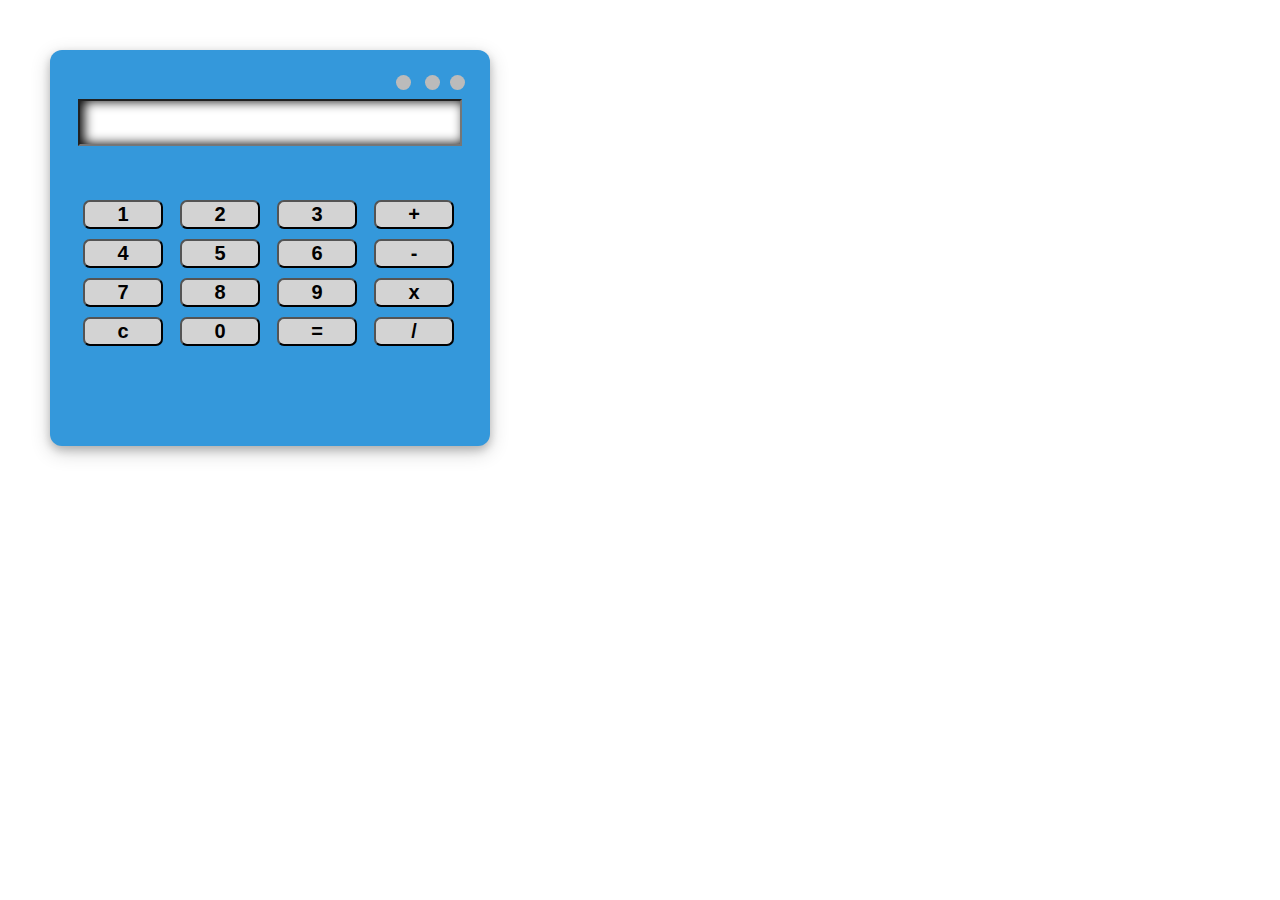
<file: calculator.html>
<!DOCTYPE html>
<html lang="en">
  <head>
    <title>calc</title>
    <meta charset="UTF-8" />
    <meta name="viewport" content="width=device-width, initial-scale=1" />
    <link href="css/index.css" rel="stylesheet" />
    <link href="css/settings.css" rel="stylesheet" />
    <link href="css/calculator.css" rel="stylesheet" />
  </head>
  <body style="background: none !important">
    <div id="calc-contain">
      <div class="window-buttons" style="float: right">
        <span class="dot min" id="mini"></span>
        <span class="dot max" id="maxi"></span>
        <span class="dot close" id="closeBut"></span>
      </div>
      <form name="calculator">
        <input type="text" name="answer" />
        <br />
        <h1 id="tabName"></h1>
        <input
          type="button"
          value=" 1 "
          onclick="calculator.answer.value += '1'"
        />
        <input
          type="button"
          value=" 2 "
          onclick="calculator.answer.value += '2'"
        />
        <input
          type="button"
          value=" 3 "
          onclick="calculator.answer.value += '3'"
        />
        <input
          type="button"
          value=" + "
          onclick="calculator.answer.value += '+'"
        />
        <br />

        <input
          type="button"
          value=" 4 "
          onclick="calculator.answer.value += '4'"
        />
        <input
          type="button"
          value=" 5 "
          onclick="calculator.answer.value += '5'"
        />
        <input
          type="button"
          value=" 6 "
          onclick="calculator.answer.value += '6'"
        />
        <input
          type="button"
          value=" - "
          onclick="calculator.answer.value += '-'"
        />
        <br />

        <input
          type="button"
          value=" 7 "
          onclick="calculator.answer.value += '7'"
        />
        <input
          type="button"
          value=" 8 "
          onclick="calculator.answer.value += '8'"
        />
        <input
          type="button"
          value=" 9 "
          onclick="calculator.answer.value += '9'"
        />
        <input
          type="button"
          value=" x "
          onclick="calculator.answer.value += '*'"
        />
        <br />

        <input
          type="button"
          value=" c "
          onclick="calculator.answer.value = ''"
        />
        <input
          type="button"
          value=" 0 "
          onclick="calculator.answer.value += '0'"
        />
        <input
          type="button"
          value=" = "
          onclick="calculator.answer.value = eval(calculator.answer.value)"
        />
        <input
          type="button"
          value=" / "
          onclick="calculator.answer.value += '/'"
        />
        <br />
      </form>
    </div>
    <!-- <script src="src/start.js"></script> -->
    <script src="src/calculator.js"></script>
  </body>
</html>
</file>
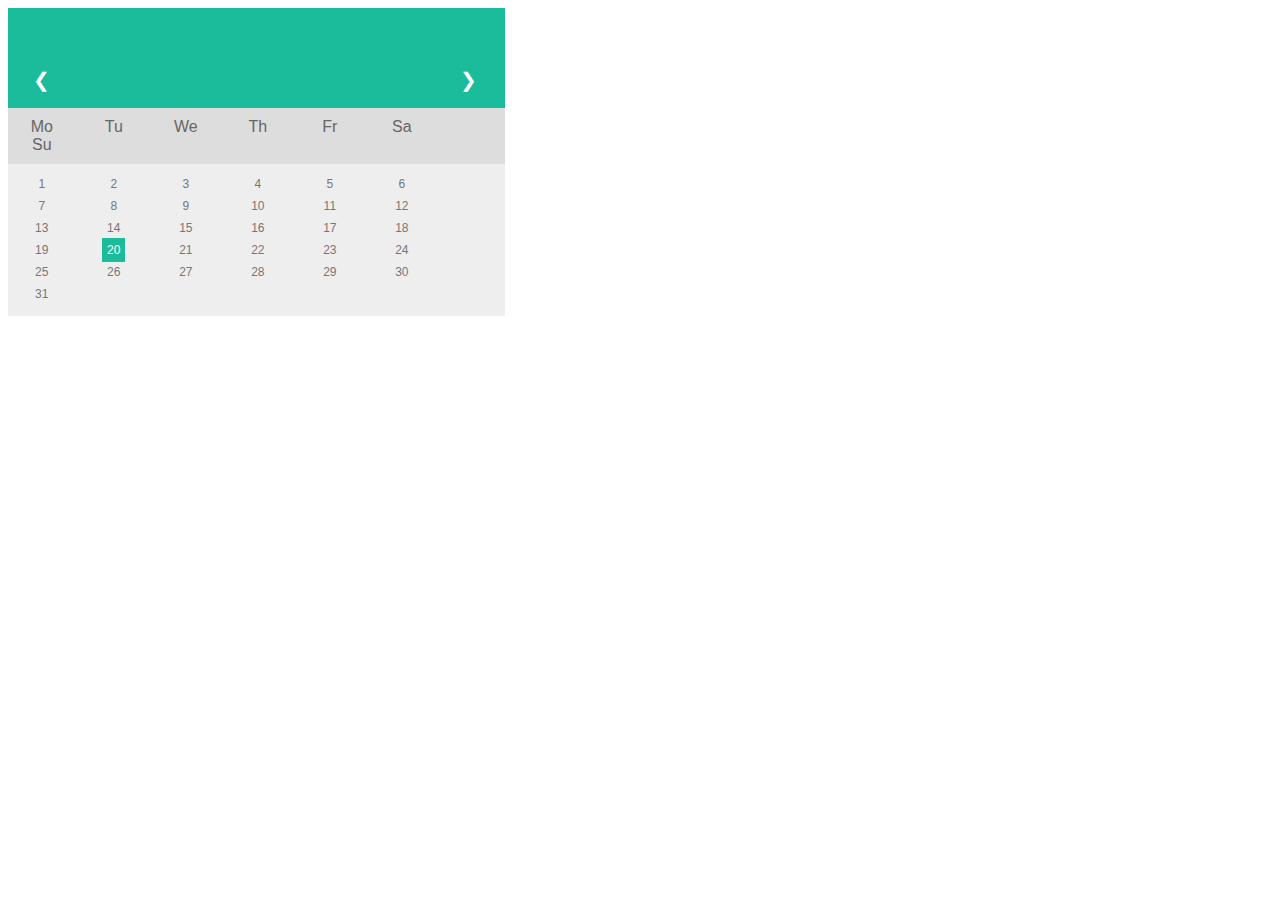
<file: calendar.html>
<!DOCTYPE html>
<html>
  <head>
    <title>Calculator</title>
    <link rel="stylesheet" href="css/calendar.css" />
  </head>
  <body>
    <div class="calendar-container">
      <div class="month">
        <ul>
          <li class="prev">&#10094;</li>
          <li class="next">&#10095;</li>
          <li id="date-section"></li>
        </ul>
      </div>

      <ul class="weekdays">
        <li>Mo</li>
        <li>Tu</li>
        <li>We</li>
        <li>Th</li>
        <li>Fr</li>
        <li>Sa</li>
        <li>Su</li>
      </ul>

      <ul class="days">
        <li>1</li>
        <li>2</li>
        <li>3</li>
        <li>4</li>
        <li>5</li>
        <li>6</li>
        <li>7</li>
        <li>8</li>
        <li>9</li>
        <li>10</li>
        <li>11</li>
        <li>12</li>
        <li>13</li>
        <li>14</li>
        <li>15</li>
        <li>16</li>
        <li>17</li>
        <li>18</li>
        <li>19</li>
        <li><span class="active">20</span></li>
        <li>21</li>
        <li>22</li>
        <li>23</li>
        <li>24</li>
        <li>25</li>
        <li>26</li>
        <li>27</li>
        <li>28</li>
        <li>29</li>
        <li>30</li>
        <li>31</li>
      </ul>
    </div>
    <script type="text/javascript" src="src/date-time.js"></script>
  </body>
</html>
</file>
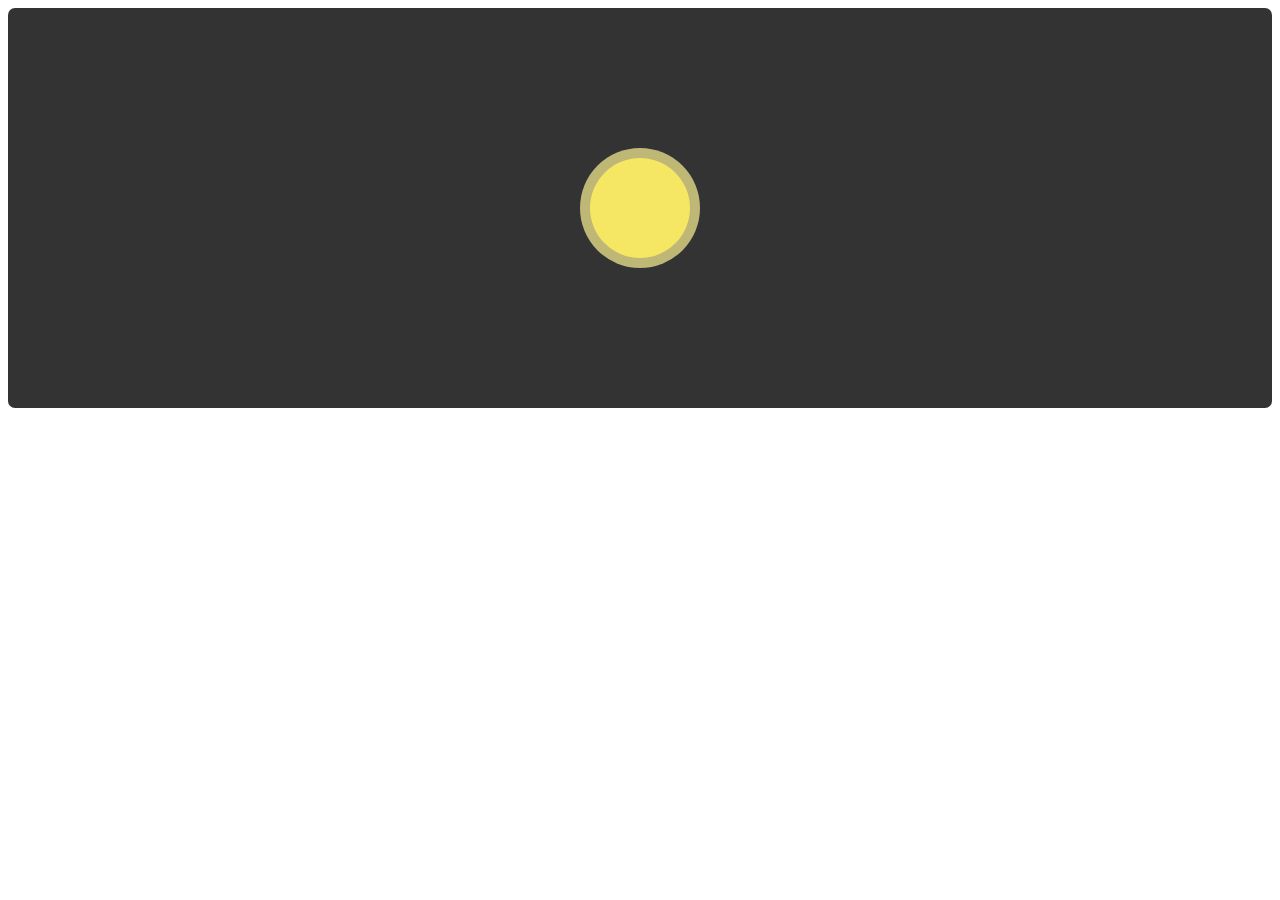
<file: dummy.html>
<!DOCTYPE html>
<html>
  <head>
    <meta
      name="viewport"
      content="width=device-width, 
        initial-scale=1.0, 
        user-scalable=no"
    />
    <title>Drag/Drop/Bounce</title>
    <style>
      #container {
        width: 100%;
        height: 400px;
        background-color: #333;
        display: flex;
        align-items: center;
        justify-content: center;
        overflow: hidden;
        border-radius: 7px;
        touch-action: none;
      }
      #item {
        width: 100px;
        height: 100px;
        background-color: rgb(245, 230, 99);
        border: 10px solid rgba(136, 136, 136, 0.5);
        border-radius: 50%;
        touch-action: none;
        user-select: none;
      }
      #item:active {
        background-color: rgba(168, 218, 220, 1);
      }
      #item:hover {
        cursor: pointer;
        border-width: 20px;
      }
    </style>
  </head>

  <body>
    <div id="outerContainer">
      <div id="container">
        <div id="item"></div>
      </div>
    </div>

    <script>
      var dragItem = document.querySelector("#item");
      var container = document.querySelector("#container");

      var active = false;
      var currentX;
      var currentY;
      var initialX;
      var initialY;
      var xOffset = 0;
      var yOffset = 0;

      container.addEventListener("touchstart", dragStart, false);
      container.addEventListener("touchend", dragEnd, false);
      container.addEventListener("touchmove", drag, false);

      container.addEventListener("mousedown", dragStart, false);
      container.addEventListener("mouseup", dragEnd, false);
      container.addEventListener("mousemove", drag, false);

      function dragStart(e) {
        if (e.type === "touchstart") {
          initialX = e.touches[0].clientX - xOffset;
          initialY = e.touches[0].clientY - yOffset;
        } else {
          initialX = e.clientX - xOffset;
          initialY = e.clientY - yOffset;
        }

        if (e.target === dragItem) {
          active = true;
        }
      }

      function dragEnd(e) {
        initialX = currentX;
        initialY = currentY;

        active = false;
      }

      function drag(e) {
        if (active) {
          e.preventDefault();

          if (e.type === "touchmove") {
            currentX = e.touches[0].clientX - initialX;
            currentY = e.touches[0].clientY - initialY;
          } else {
            currentX = e.clientX - initialX;
            currentY = e.clientY - initialY;
          }

          xOffset = currentX;
          yOffset = currentY;

          setTranslate(currentX, currentY, dragItem);
        }
      }

      function setTranslate(xPos, yPos, el) {
        el.style.transform = "translate3d(" + xPos + "px, " + yPos + "px, 0)";
      }
    </script>
  </body>
</html>
</file>
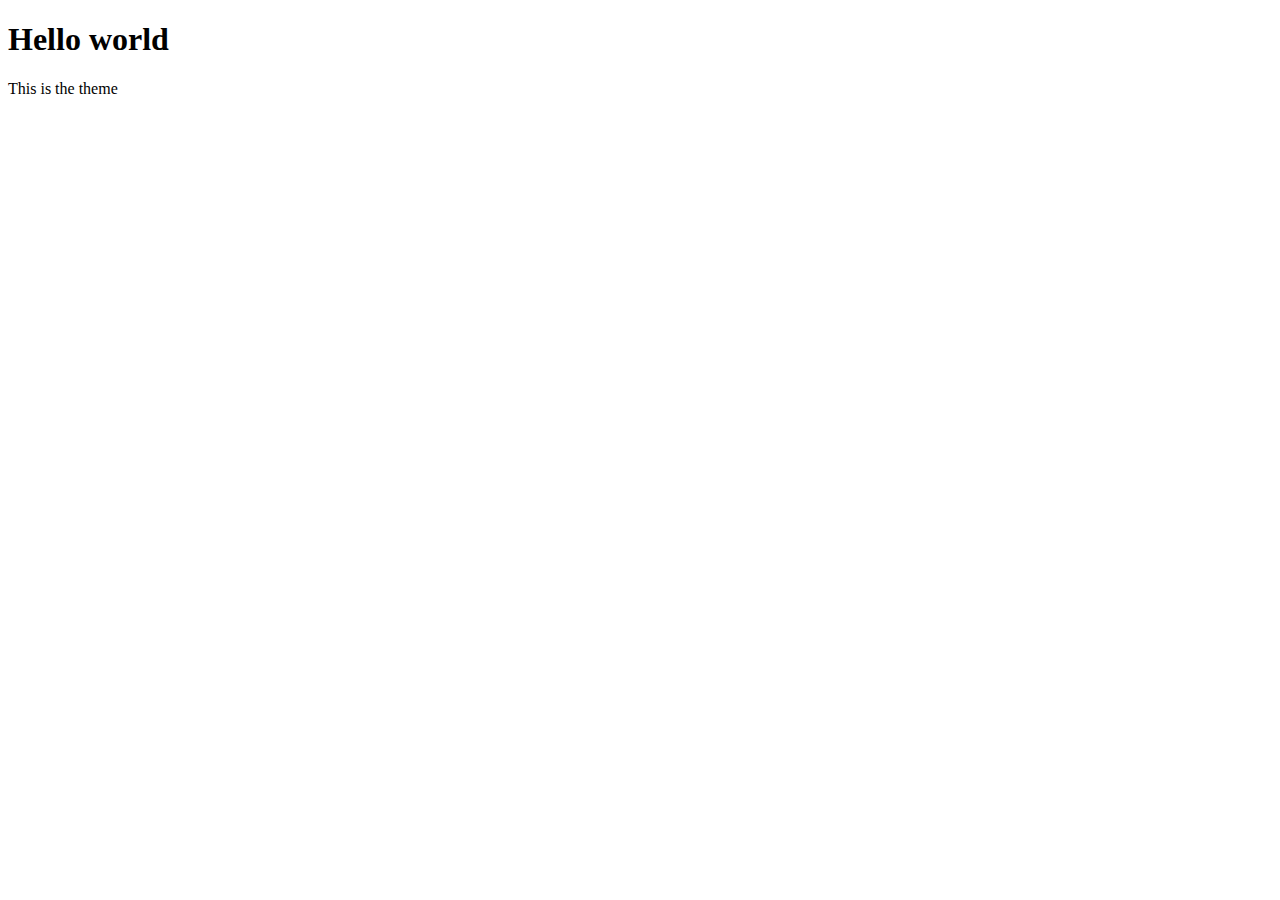
<file: theme.html>
<!DOCTYPE html>
<html lang="en">
  <head>
    <meta charset="UTF-8" />
    <meta name="viewport" content="width=device-width, initial-scale=1.0" />
    <meta http-equiv="X-UA-Compatible" content="ie=edge" />
    <title>Document</title>
  </head>
  <body>
    <h1>Hello world</h1>
    <p>This is the theme</p>
  </body>
</html>
</file>
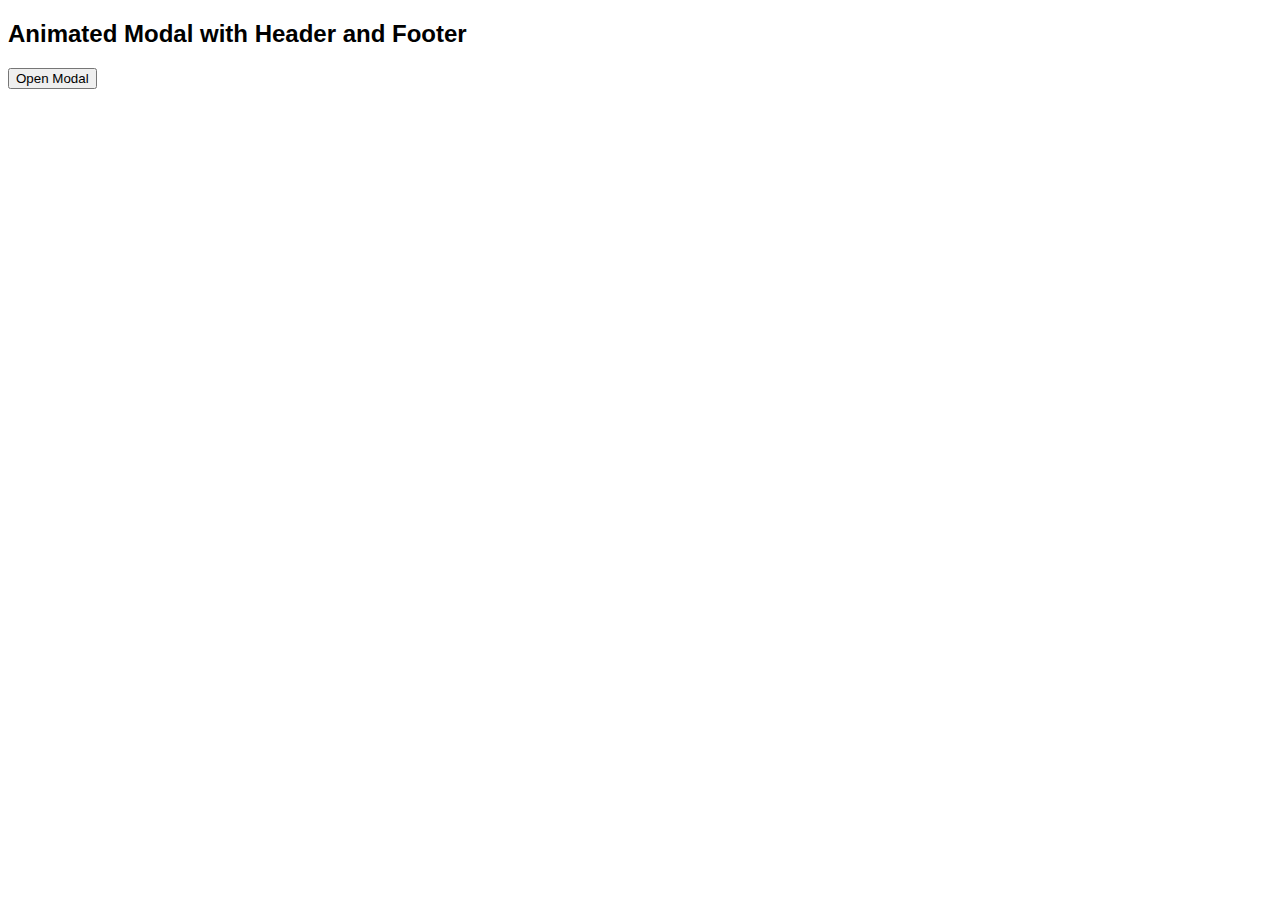
<file: window.html>
<!DOCTYPE html>
<html>
  <head>
    <meta name="viewport" content="width=device-width, initial-scale=1" />
    <title>Window</title>
    <style>
      body {
        font-family: Arial, Helvetica, sans-serif;
      }

      /* The Modal (background) */
      .modal {
        display: none; /* Hidden by default */
        position: fixed; /* Stay in place */
        z-index: 1; /* Sit on top */
        padding-top: 100px; /* Location of the box */
        left: 0;
        top: 0;
        width: 100%; /* Full width */
        height: 100%; /* Full height */
        overflow: auto; /* Enable scroll if needed */
        background-color: rgb(0, 0, 0); /* Fallback color */
        background-color: rgba(0, 0, 0, 0.4); /* Black w/ opacity */
      }

      /* Modal Content */
      .modal-content {
        position: relative;
        background-color: #fefefe;
        margin: auto;
        padding: 0;
        border: 1px solid #888;
        width: 80%;
        box-shadow: 0 4px 8px 0 rgba(0, 0, 0, 0.2),
          0 6px 20px 0 rgba(0, 0, 0, 0.19);
        -webkit-animation-name: animatetop;
        -webkit-animation-duration: 0.4s;
        animation-name: animatetop;
        animation-duration: 0.4s;
      }

      /* Add Animation */
      @-webkit-keyframes animatetop {
        from {
          top: -300px;
          opacity: 0;
        }
        to {
          top: 0;
          opacity: 1;
        }
      }

      @keyframes animatetop {
        from {
          top: -300px;
          opacity: 0;
        }
        to {
          top: 0;
          opacity: 1;
        }
      }

      /* The Close Button */
      .close {
        color: white;
        float: right;
        font-size: 28px;
        font-weight: bold;
      }

      .close:hover,
      .close:focus {
        color: #000;
        text-decoration: none;
        cursor: pointer;
      }

      .modal-header {
        padding: 2px 16px;
        background-color: #5cb85c;
        color: white;
      }

      .modal-body {
        padding: 2px 16px;
      }

      .modal-footer {
        padding: 2px 16px;
        background-color: #5cb85c;
        color: white;
      }
    </style>
  </head>
  <body>
    <h2>Animated Modal with Header and Footer</h2>

    <!-- Trigger/Open The Modal -->
    <button id="myBtn">Open Modal</button>

    <!-- The Modal -->
    <div id="myModal" class="modal">
      <!-- Modal content -->
      <div class="modal-content">
        <div class="modal-header">
          <span class="close">&times;</span>
          <h2>Modal Header</h2>
        </div>
        <div class="modal-body">
          <p>Some text in the Modal Body</p>
          <p>Some other text...</p>
        </div>
        <div class="modal-footer">
          <h3>Modal Footer</h3>
        </div>
      </div>
    </div>

    <script>
      // Get the modal
      var modal = document.getElementById("myModal");

      // Get the button that opens the modal
      var btn = document.getElementById("myBtn");

      // Get the <span> element that closes the modal
      var span = document.getElementsByClassName("close")[0];

      // When the user clicks the button, open the modal
      btn.onclick = function() {
        modal.style.display = "block";
      };

      // When the user clicks on <span> (x), close the modal
      span.onclick = function() {
        modal.style.display = "none";
      };

      // When the user clicks anywhere outside of the modal, close it
      window.onclick = function(event) {
        if (event.target == modal) {
          modal.style.display = "none";
        }
      };
    </script>
  </body>
</html>
</file>
<file: css/index.css>
body {
  background-color: #330000;
  background-image: url("data:image/svg+xml,%3Csvg xmlns='http://www.w3.org/2000/svg' width='100%25' height='100%25' viewBox='0 0 800 400'%3E%3Cdefs%3E%3CradialGradient id='a' cx='396' cy='281' r='514' gradientUnits='userSpaceOnUse'%3E%3Cstop offset='0' stop-color='%23D18'/%3E%3Cstop offset='1' stop-color='%23330000'/%3E%3C/radialGradient%3E%3ClinearGradient id='b' gradientUnits='userSpaceOnUse' x1='400' y1='148' x2='400' y2='333'%3E%3Cstop offset='0' stop-color='%23FA3' stop-opacity='0'/%3E%3Cstop offset='1' stop-color='%23FA3' stop-opacity='0.5'/%3E%3C/linearGradient%3E%3C/defs%3E%3Crect fill='url(%23a)' width='800' height='400'/%3E%3Cg fill-opacity='0.44'%3E%3Ccircle fill='url(%23b)' cx='267.5' cy='61' r='300'/%3E%3Ccircle fill='url(%23b)' cx='532.5' cy='61' r='300'/%3E%3Ccircle fill='url(%23b)' cx='400' cy='30' r='300'/%3E%3C/g%3E%3C/svg%3E");
  background-attachment: fixed;
  background-size: cover;
  margin: 0;
  padding: 0;
  /* border: 2px solid green; */
}

.desktop {
  position: relative;
  padding: 10px;
}

.header {
  text-align: center;
  background: #1abc9c;
  color: white;
}

.header h1 {
  font-size: 40px;
}

.navbar {
  overflow: hidden;
  background-color: #330000;
}

.navbar a {
  float: left;
  display: block;
  color: white;
  text-align: center;
  padding: 12px 10px;
  text-decoration: none;
}

.menubar {
  overflow: hidden;
  background-color: #1b507c;
  touch-action: none;
  user-select: none;
}

.menubar a {
  float: left;
  display: block;
  color: white;
  text-align: center;
  padding: 12px 10px;
  text-decoration: none;
  touch-action: none;
  user-select: none;
}

.navbar a.right {
  float: right;
  padding: 12px 14px;
}

.desktop-grid-container {
  padding: 5px;
}

.icon-container {
  width: 150px;
}

.icon-container button {
  font-size: 25px;
  padding-left: 0;
  padding: 10px;
  width: 100%;
  background: transparent;
  color: #fff;
  font-weight: bold;
  border:0;
}

.windows-grid-container {
  display: grid;
  grid-column-gap: 50px;
  grid-template-columns: auto auto auto;
  background-color: #1b507c;
  padding: 10px;
}

.grid-item {
  padding: 20px;
  font-size: 20px;
  text-align: center;
  cursor: pointer;
}

.desktop button {
  background-color: transparent;
  border: none;
  color: white;
  padding: 13px 25px;
  text-align: center;
  text-decoration: none;
  display: inline-block;
  border-radius: 3px;
  font-weight: bold;
  font-size: 16px;
  cursor: move;
}

p {
  font-size: 12px;
}

.dropbtn {
  background-color: #3498db;
  color: white;
  font-size: 16px;
  border: none;
  cursor: pointer;
}

.dropbtn:hover,
.dropbtn:focus {
  background-color: #2980b9;
}

.dropdown {
  position: relative;
  display: inline-block;
}

.dropdown-content {
  display: none;
  position: absolute;
  content: left;
  background-color: #f1f1f1;
  overflow: auto;
  box-shadow: 0px 8px 16px 0px rgba(0, 0, 0, 0.2);
  z-index: 2;
}

.dropdown-content a {
  color: #fff;
  padding: 12px 16px;
  text-decoration: none;
  display: block;
}

.dropdown a:hover {
  background-color: #ddd;
}

.show {
  display: block;
  float: right;
}

.setdropdown {
  background-color: #3498db;
  color: white;
  padding: 16px;
  font-size: 16px;
  border: none;
  cursor: pointer;
}

/* Dropdown button on hover & focus */

.setdropdown:hover,
.setdropdown:focus {
  background-color: #2980b9;
}

/* The container <div> - needed to position the dropdown content */

.setdropdown {
  position: relative;
  display: inline-block;
}

.recyclebin-window-style {
  left: 100px;
  top: 100px;
}

/* Dropdown Content (Hidden by Default) */

.setdropdown-content {
  display: none;
  position: absolute;
  margin: 10px;
  background-color: #eaeff5;
  border-radius: 5px;
  min-width: 500px;
  min-height: 500px;
  box-shadow: 0px 8px 16px 0px rgba(0, 0, 0, 0.2);
  z-index: 1;
  resize: both;
  overflow: auto;
}
/* Links inside the dropdown */

.setdropdown-content a {
  color: black;
  margin-top: 10px;
  padding: 12px 16px;
  text-decoration: none;
  display: block;
}

/* Show the dropdown menu (use JS to add this class to the .dropdown-content container when the user clicks on the dropdown button) */

.show {
  display: block;
}

#source container {
  position: fixed;
}
#windowDropdown {
  display: none;
  position: absolute;
  z-index: 1; /* Sit on top */
  left: 0;
  top: 0;
  width: 40%;
  height: 80%;
  margin: 50px;
  border-radius: 5px;
  background-color: #fff;
  resize: se-resize;
  touch-action: none;
  user-select: none;
}
.modal {
  display: none;
  position: fixed;
  z-index: 1;
  /* Sit on top */
  left: 0;
  top: 0;
  float: left;
  width: 50%;
  height: 100%;
  margin: 10px;
}

@-webkit-keyframes animatetop {
  from {
    top: -300px;
    opacity: 0;
  }
  to {
    top: 0;
    opacity: 1;
  }
}

@keyframes animatetop {
  from {
    top: -300px;
    opacity: 0;
  }
  to {
    top: 0;
    opacity: 1;
  }
}



.inputSection {
  margin: 5px;
}
textarea {
  width: 92%;
  height: 100%;
  padding: 20px;
}

#calc,
#cal {
  display: none;
  overflow: hidden;
  margin: auto;
  padding: 0;
  position: absolute;
  width: 100%;
  height: 100%;
  z-index: 1;
  -webkit-animation-name: animatetop;
  -webkit-animation-duration: 0.4s;
  animation-name: animatetop;
  animation-duration: 0.4s;
  cursor: se-resize;
}
.inputSection {
  position: relative;
}
.word-header {
  padding: 1px 10px;
  background-color: #2980b9;
  color: white;
  text-align: center;
}

.word-body {
  padding: 2px 16px;
}
.word-content {
  position: relative;
  background-color: #ffffff;
  margin: auto;
  padding: 0;
  border: 1px solid #888;
  width: 80%;
  box-shadow: 0 4px 8px 0 rgba(0, 0, 0, 0.2), 0 6px 20px 0 rgba(0, 0, 0, 0.19);
  -webkit-animation-name: animatetop;
  -webkit-animation-duration: 0.4s;
  animation-name: animatetop;
  animation-duration: 0.4s;
  touch-action: none;
  user-select: none;
}
.icons {
  align-content: space-between;
  justify-content: space-between;
}

/* The Close Button */

.close {
  color: #ffffff;
  float: right;
  font-size: 28px;
  font-weight: bold;
}

.minimize {
  color: #fff;
  float: right;
  font-size: 28px;
  font-weight: bold;
  cursor: pointer;
}

.maximize {
  color: #fff;
  float: right;
  font-size: 28px;
  font-weight: bold;
}

.minimize:focus {
  color: #aaa;
  text-decoration: none;
  cursor: pointer;
  background: rgb(219, 219, 219);
}

.close:hover,
.close:focus {
  color: #aaa;
  text-decoration: none;
  cursor: pointer;
  background: rgb(219, 219, 219);
}

.window-header {
  display: flex;
  justify-content: space-between;
  align-items: center;
  touch-action: none;
  padding: 10px;
  user-select: none;
  background-color: #f4f4f4;
  border-top-left-radius: 5px;
  border-top-right-radius: 5px;
  z-index: 10; 
  font-weight: bold;
}

.window-body {
  padding: 2px 16px;
}

.window-content {
  display: none;
  position: absolute;
  cursor: move;
  z-index: 9; 
  left: 300px;
  top: 0;
  width: 40%;
  height: 40%;
  margin: 50px;
  border-radius: 5px;
  background-color: #fff;
  resize: both;
  overflow: auto;
  min-width: 300px;
  min-height: 300px;
}
.window-tab{
  overflow: hidden;
  cursor: pointer;
  display: flex;
  align-items: center;
  width: 200px;
  font-family: "Roboto", sans-serif;
  padding-left: 20px;
  position: relative;
  color: #fff;
  background-color: #000;
}
</file>
<file: css/settings.css>
.box {
  display: flex;
  justify-content: space-between;
  align-content: space-between;
  /*outline: 1px solid red; */
  margin: 10px;
}

.box-one,
.box-three {
  background: #ebf8ff;
}

.box-one,
.box-two,
.box-three,
.box-four {
  padding: 15px;
}

.dot {
  height: 15px;
  width: 15px;
  background-color: #bbb;
  border-radius: 50%;
  display: inline-block;
  margin: 5px;
  cursor: pointer;
}

.close:hover {
  background-color: #ed594a;
}

.max:hover {
  background-color: #fdd800;
}

.min:hover {
  background-color: #5ac05a;
  visibility: visible;
}

.icon {
  font-size: 30px;
  text-align: center;
}

.bluetooth,
.accessibility,
.language,
.home,
.desktop {
  color: dodgerblue;
}

.folder,
.keyboard,
.theme {
  color: goldenrod;
}

.silver {
  color: #bbb;
}

.show {
  display: block;
}
.hide {
  display: none;
}

[data-role="drag-drop-target"] {
  outline: 1px solid green;
  height: 100vh;
  width: 100vw;
}
</file>
<file: css/calculator.css>
#calc-contain {
  position: absolute;
  min-width: 400px;
  box-shadow: 0 4px 8px 0 rgba(0, 0, 0, 0.2), 0 6px 20px 0 rgba(0, 0, 0, 0.19);
  border-radius: 12px;
  margin: 50px;
  padding: 20px 20px 100px 20px;
  background-color: #3498db;
}

#calc p {
  font-size: 20px;
  font-weight: 900;
}
input[type="button"] {
  background: lightGray;
  width: 20%;
  font-size: 20px;
  font-weight: 900;
  border-radius: 7px;
  margin-left: 13px;
  margin-top: 10px;
}
input[type="button"]:active {
  background-color: #0a4a75;
  box-shadow: 0 5px #666;
  transform: translateY(4px);
}
input[type="button"]:hover {
  background-color: #3498db;
  color: white;
}

input[type="text"] {
  position: relative;
  display: block;
  width: 90%;
  margin: 5px auto;
  font-size: 20px;
  padding: 10px;
  box-shadow: 4px 0px 12px black inset;
}
</file>
<file: css/calendar.css>
* {
  box-sizing: border-box;
}
ul {
  list-style-type: none;
}
body {
  font-family: Verdana, sans-serif;
}
.calendar-container {
  -webkit-animation-name: animatetop;
  -webkit-animation-duration: 0.4s;
  animation-name: animatetop;
  animation-duration: 0.4s;
  position: absolute;
}
.month {
  padding: 50px 25px;
  width: 100%;
  background: #1abc9c;
  text-align: center;
}

.month ul {
  margin: 0;
  padding: 0;
}

.month ul li {
  color: white;
  font-size: 20px;
  text-transform: uppercase;
  letter-spacing: 3px;
}

.month .prev {
  float: left;
  padding-top: 10px;
}

.month .next {
  float: right;
  padding-top: 10px;
}

.weekdays {
  margin: 0;
  padding: 10px 0;
  background-color: #ddd;
}

.weekdays li {
  display: inline-block;
  width: 13.6%;
  color: #666;
  text-align: center;
}

.days {
  padding: 10px 0;
  background: #eee;
  margin: 0;
}

.days li {
  list-style-type: none;
  display: inline-block;
  width: 13.6%;
  text-align: center;
  margin-bottom: 5px;
  font-size: 12px;
  color: #777;
}

.days li .active {
  padding: 5px;
  background: #1abc9c;
  color: white !important;
}
@-webkit-keyframes animatetop {
  from {
    top: -500px;
    opacity: 0;
  }
  to {
    top: 0;
    opacity: 1;
  }
}

@keyframes animatetop {
  from {
    top: -300px;
    opacity: 0;
  }
  to {
    top: 0;
    opacity: 1;
  }
}
</file>
